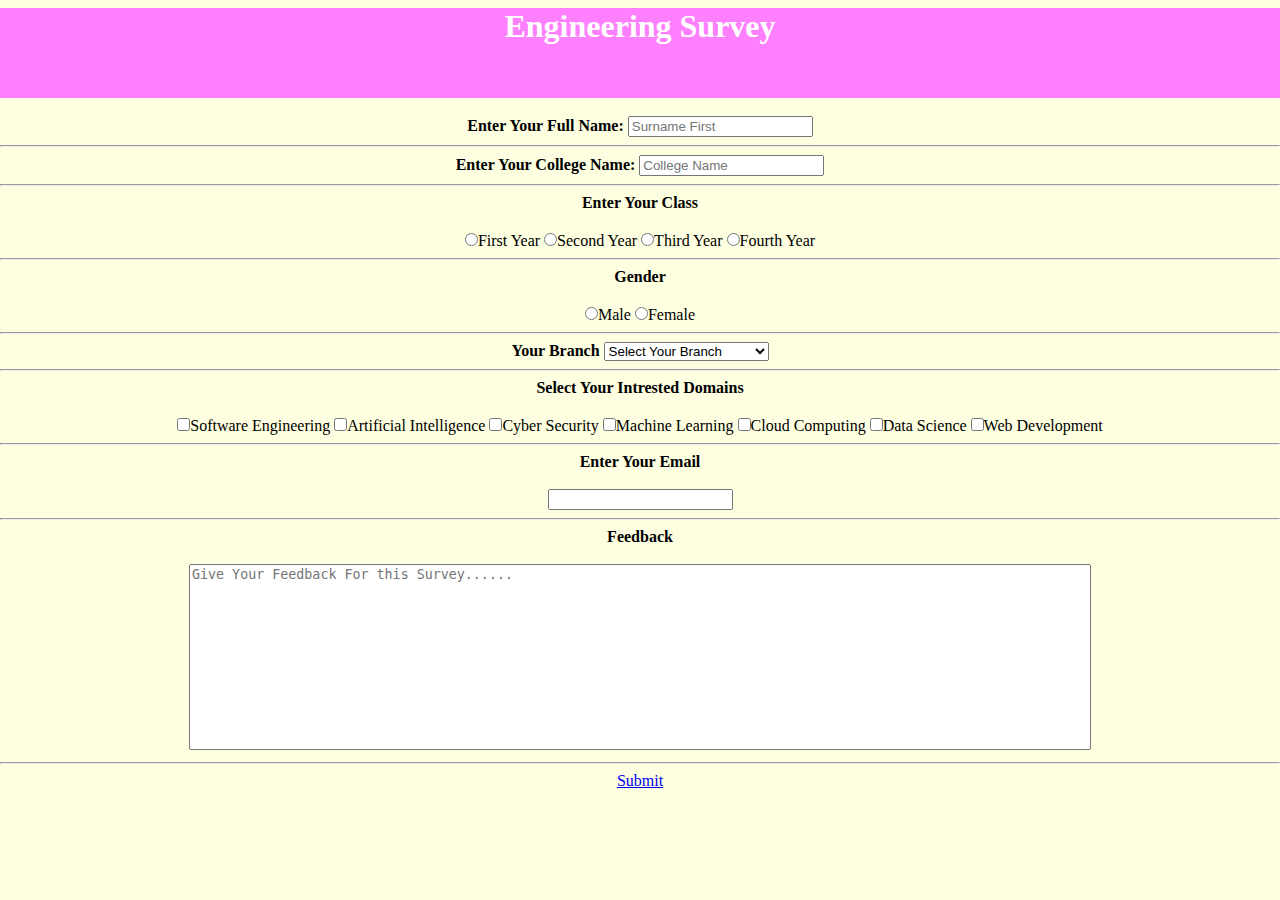
<file: index.html>
<!DOCTYPE html>
<html lang="en">

<head>
    <meta charset="UTF-8">
    <meta name="viewport" content="width=device-width, initial-scale=1.0">
    <title>Survey Form</title>
    <link rel="stylesheet" href="style.css">
</head>

<body>
    <form action="survey">
        <h1 id="tophd">Engineering Survey</h1><br>
        <div>
            <label for="name"><b>Enter Your Full Name:</b></label>
            <input type="text" placeholder="Surname First" id="name"><br>
            <hr>
            <label for="college"><b>Enter Your College Name:</b></label>
            <input type="text" placeholder="College Name" id="college"><br>
            <hr>
            <label for="class"><b>Enter Your Class</b> </label><br><br>
            <input type="radio" name="class">First Year
            <input type="radio" name="class">Second Year
            <input type="radio" name="class">Third Year
            <input type="radio" name="class">Fourth Year <br>
            <hr>
            <label for=""><b>Gender</b></label><br><br>
            <input type="radio" name="Gender">Male
            <input type="radio" name="Gender">Female <br>
            <hr>
            <label for="branch"><b>Your Branch</b></label>
            <select name="branch" id="branch">Select Your Branch
                <option value="Nothing">Select Your Branch</option>
                <option value="branch">Information Technology</option>
                <option value="branch">Computer Engineering</option>
                <option value="branch">AIML</option>
                <option value="branch">Mechanical Engineering</option>
                <option value="branch">Civil Engineering</option>
                <option value="branch">Other</option>
            </select><br>
            <hr>
            <label for="domain"><b>Select Your Intrested Domains</b></label><br><br>
            <input type="checkbox" id="domain" name="domain">Software Engineering
            <input type="checkbox" id="domain" name="domain">Artificial Intelligence
            <input type="checkbox" id="domain" name="domain">Cyber Security
            <input type="checkbox" id="domain" name="domain">Machine Learning
            <input type="checkbox" id="domain" name="domain">Cloud Computing
            <input type="checkbox" id="domain" name="domain">Data Science
            <input type="checkbox" id="domain" name="domain">Web Development
            <br>
            <hr>
            <label for="email"><b>Enter Your Email</b></label><br><br>
            <input type="email"><br>
            <hr>
            <label for="comments"><b>Feedback</b></label><br><br>
            <textarea name="comments" id="comments"
                placeholder="Give Your Feedback For this Survey......"></textarea><br>
            <hr>
            <a href="page2.html">Submit</a>
        </div>
    </form>
</body>


</html>
</file>
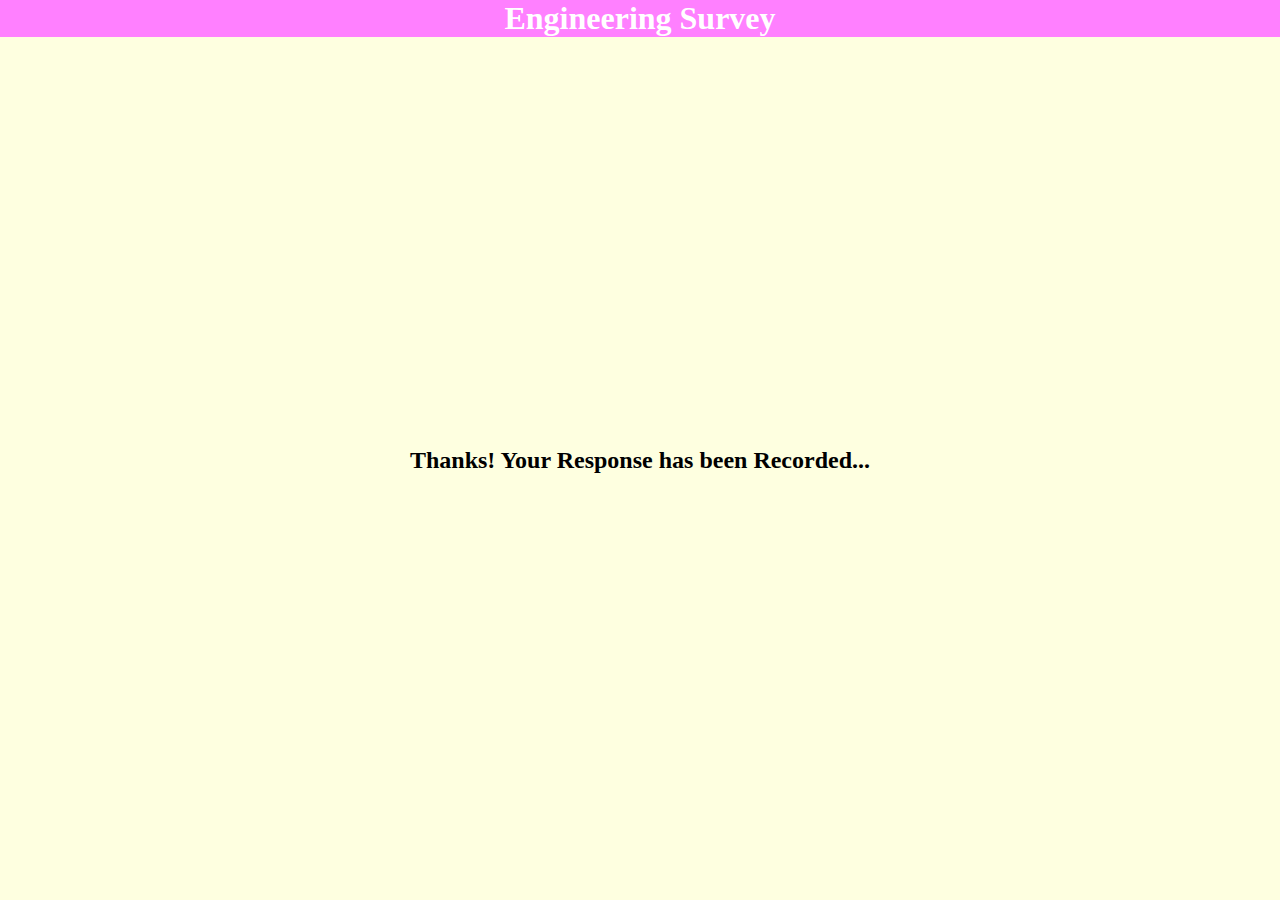
<file: page2.html>
<!DOCTYPE html>
<html lang="en">

<head>
    <meta charset="UTF-8">
    <meta name="viewport" content="width=device-width, initial-scale=1.0">
    <title>Submitted</title>
    <link rel="stylesheet" href="page2.css">
</head>

<body>
    <h1>Engineering Survey</h1><br>
    <h2>Thanks! Your Response has been Recorded...</h2>
</body>

</html>
</file>
<file: style.css>
h1 {
    background-color: #ff80ff;
    text-align: center;
    margin: 0;
    padding: 0;
    color: #ffffff;
    border-width: 0%;
    border-top: 0%;

}

body {
    background-color: hsl(62, 100%, 94%);
}

div {
    text-align: center;
}

#comments {
    resize: none;
    width: 70vw;
    height: 20vh;
}

* {
    margin-left: 0%;
    margin-right: 0%;
}

#tophd {
    width: 100vw;
    height: 10vh;
    margin: 0%;
    padding: 0%;
    background-color: #ff80ff;
    text-align: center;
    margin: 0;
    padding: 0;
    color: #ffffff;



}
</file>
<file: page2.css>
* {
    margin: 0%;
    padding: 0%;
    box-sizing: border-box;
}

html,
body {
    height: 100%;
    width: 100%;
    background-color: hsl(62, 100%, 94%);
}

h2 {
    display: flex;
    justify-content: center;
    align-items: center;
    height: 90%;
}

h1 {
    background-color: #ff80ff;
    text-align: center;
    margin: 0;
    padding: 0;
    color: #ffffff;

}
</file>
